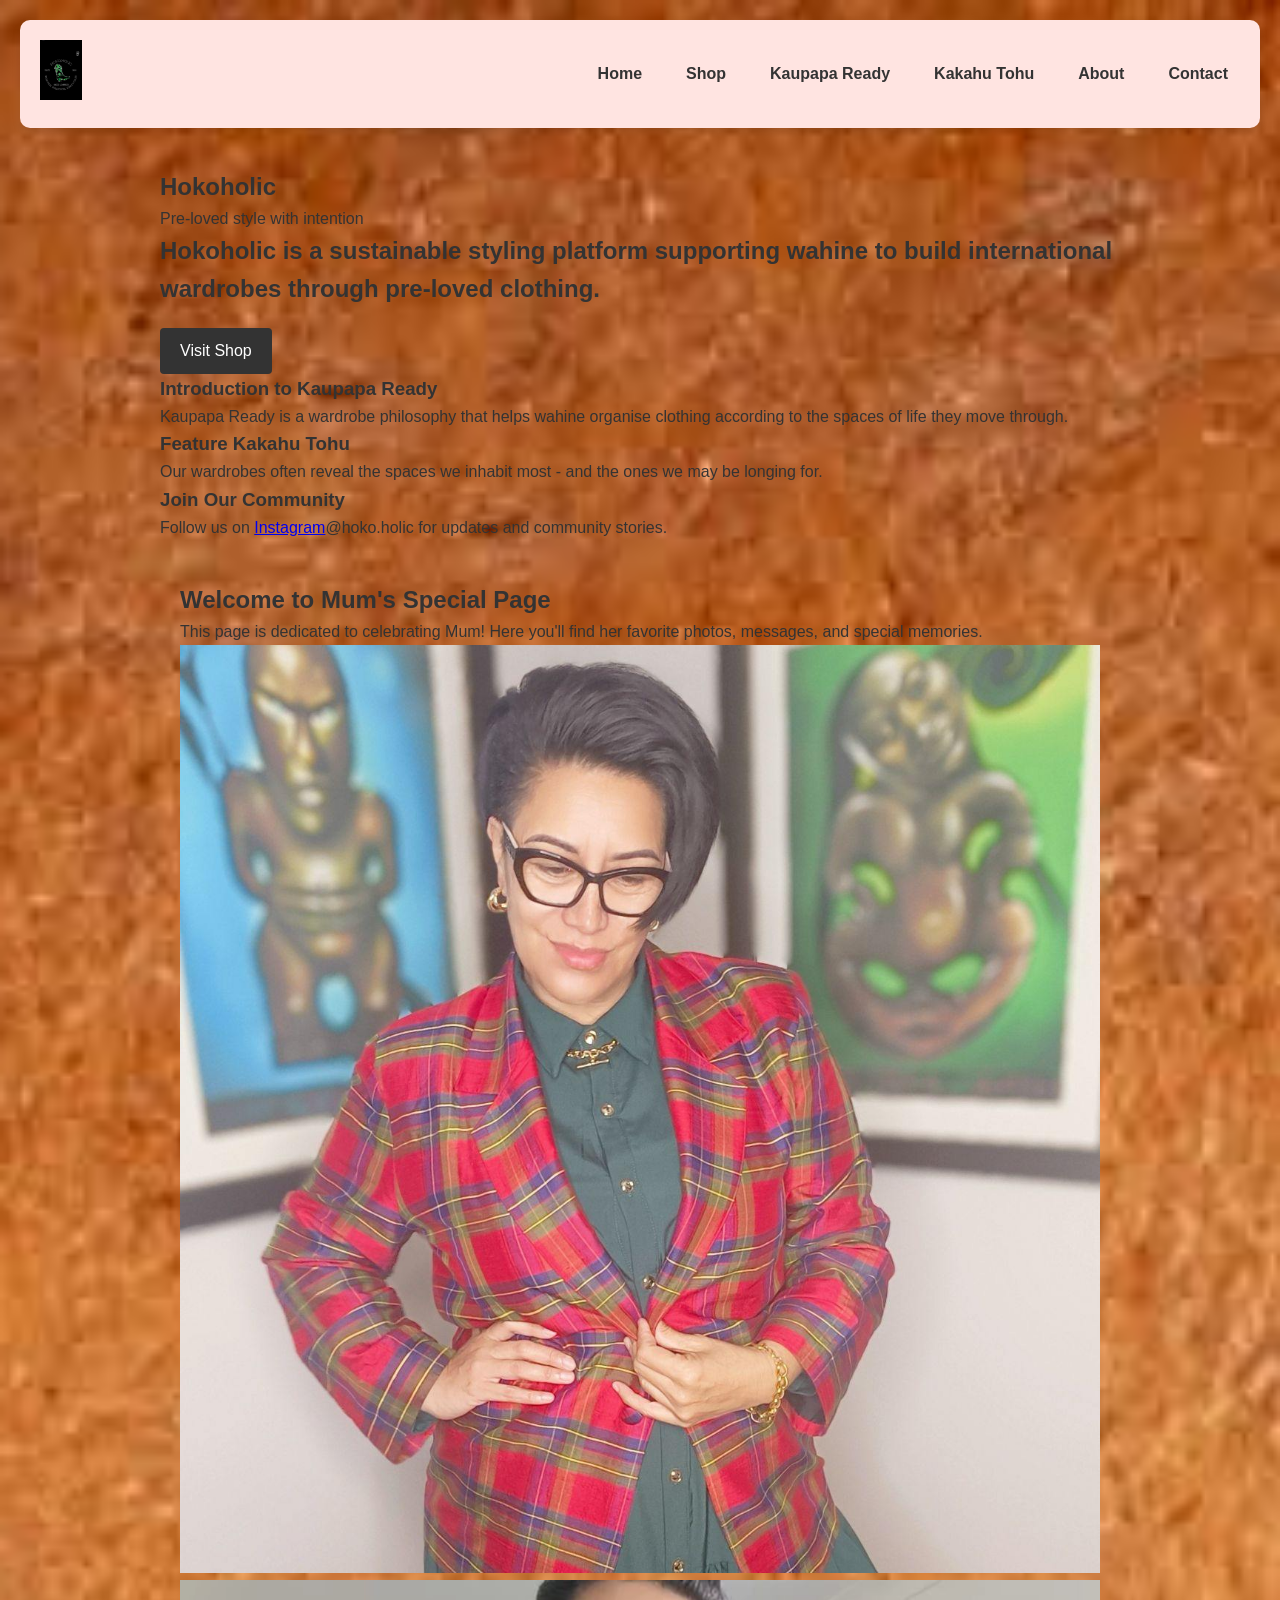
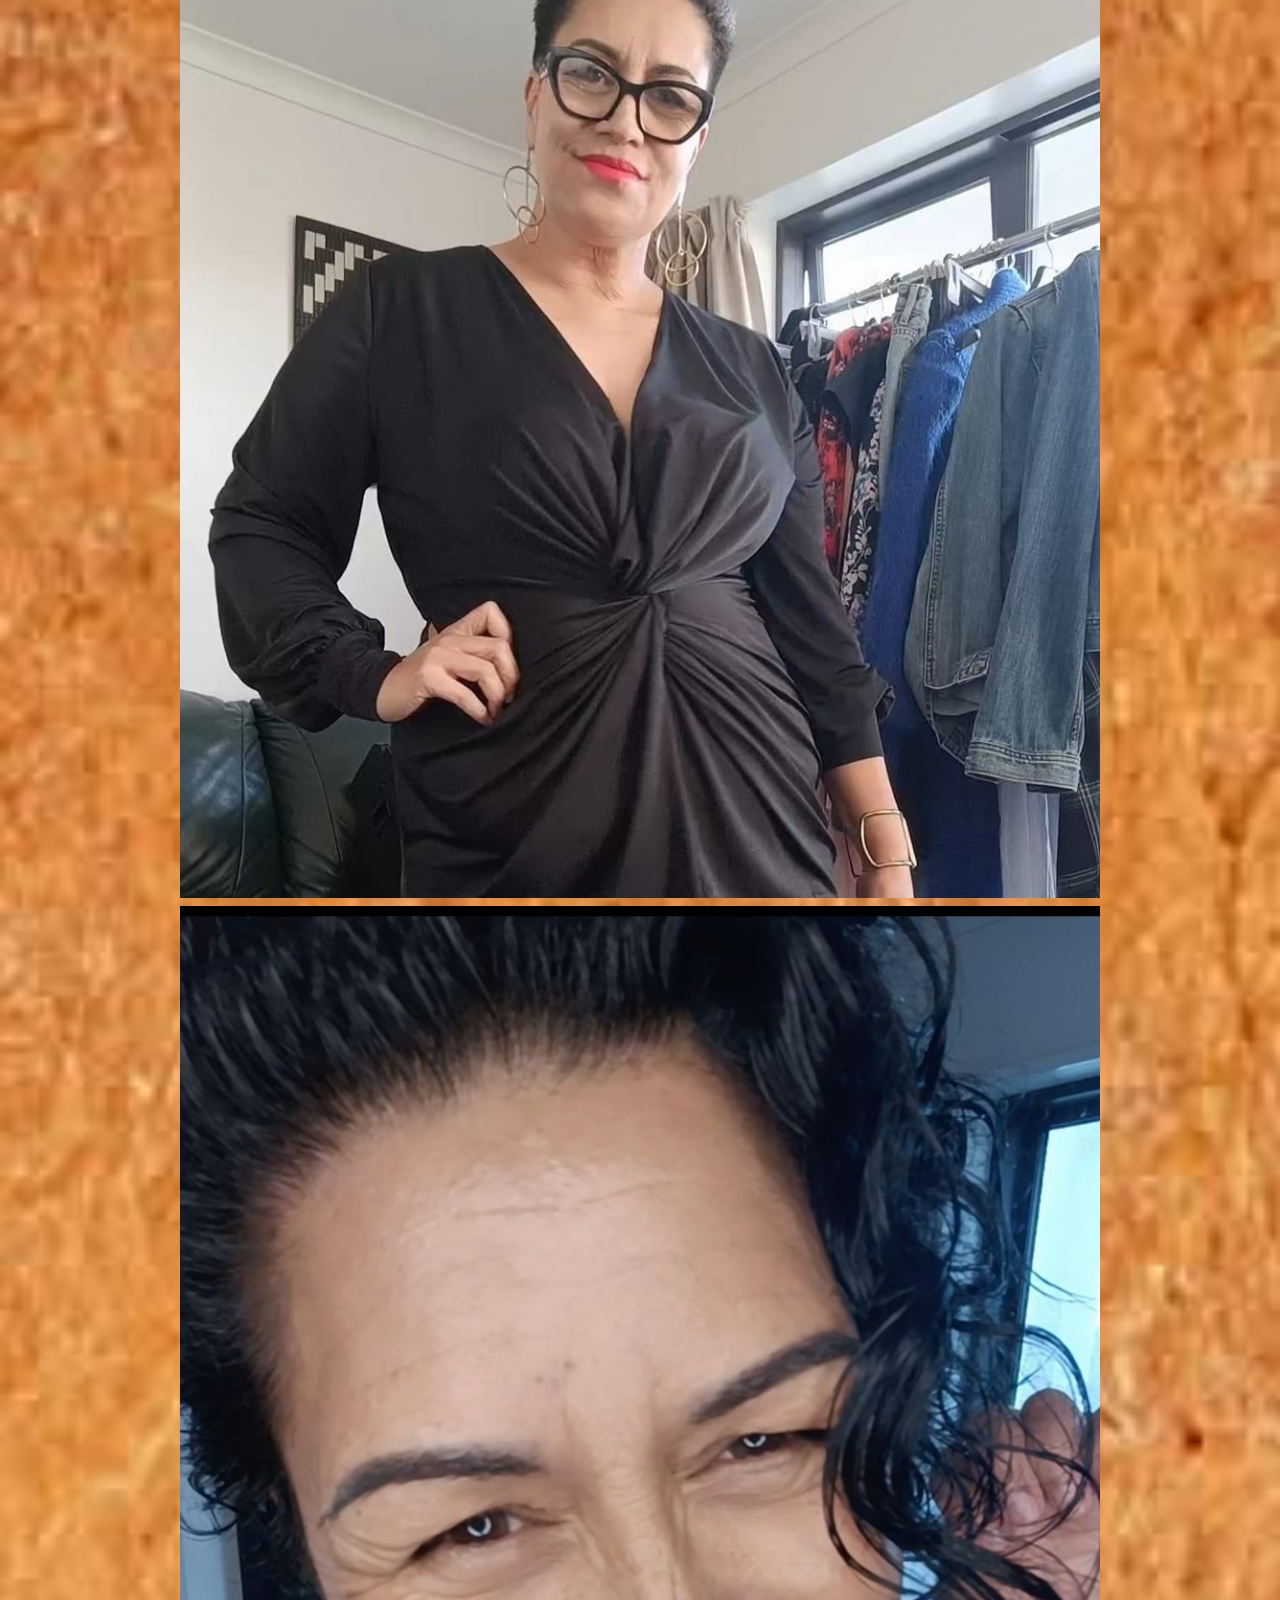
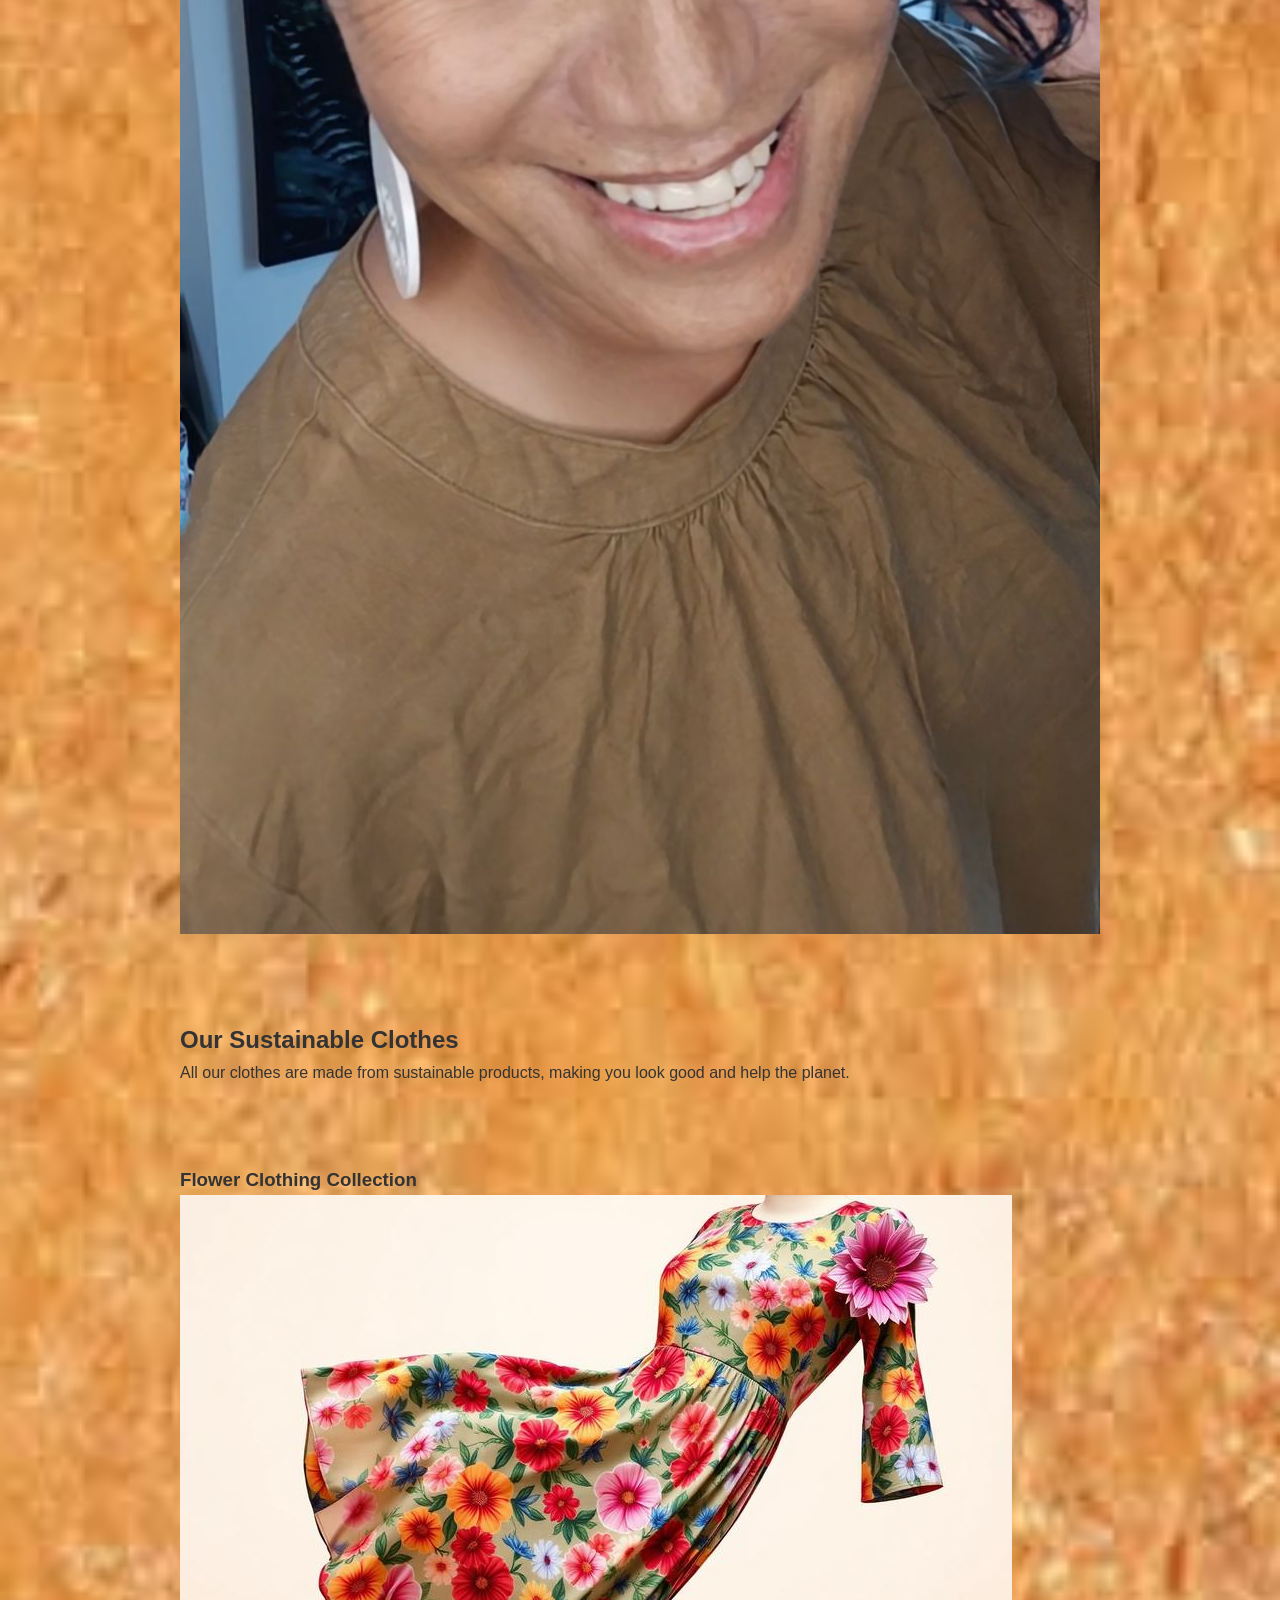
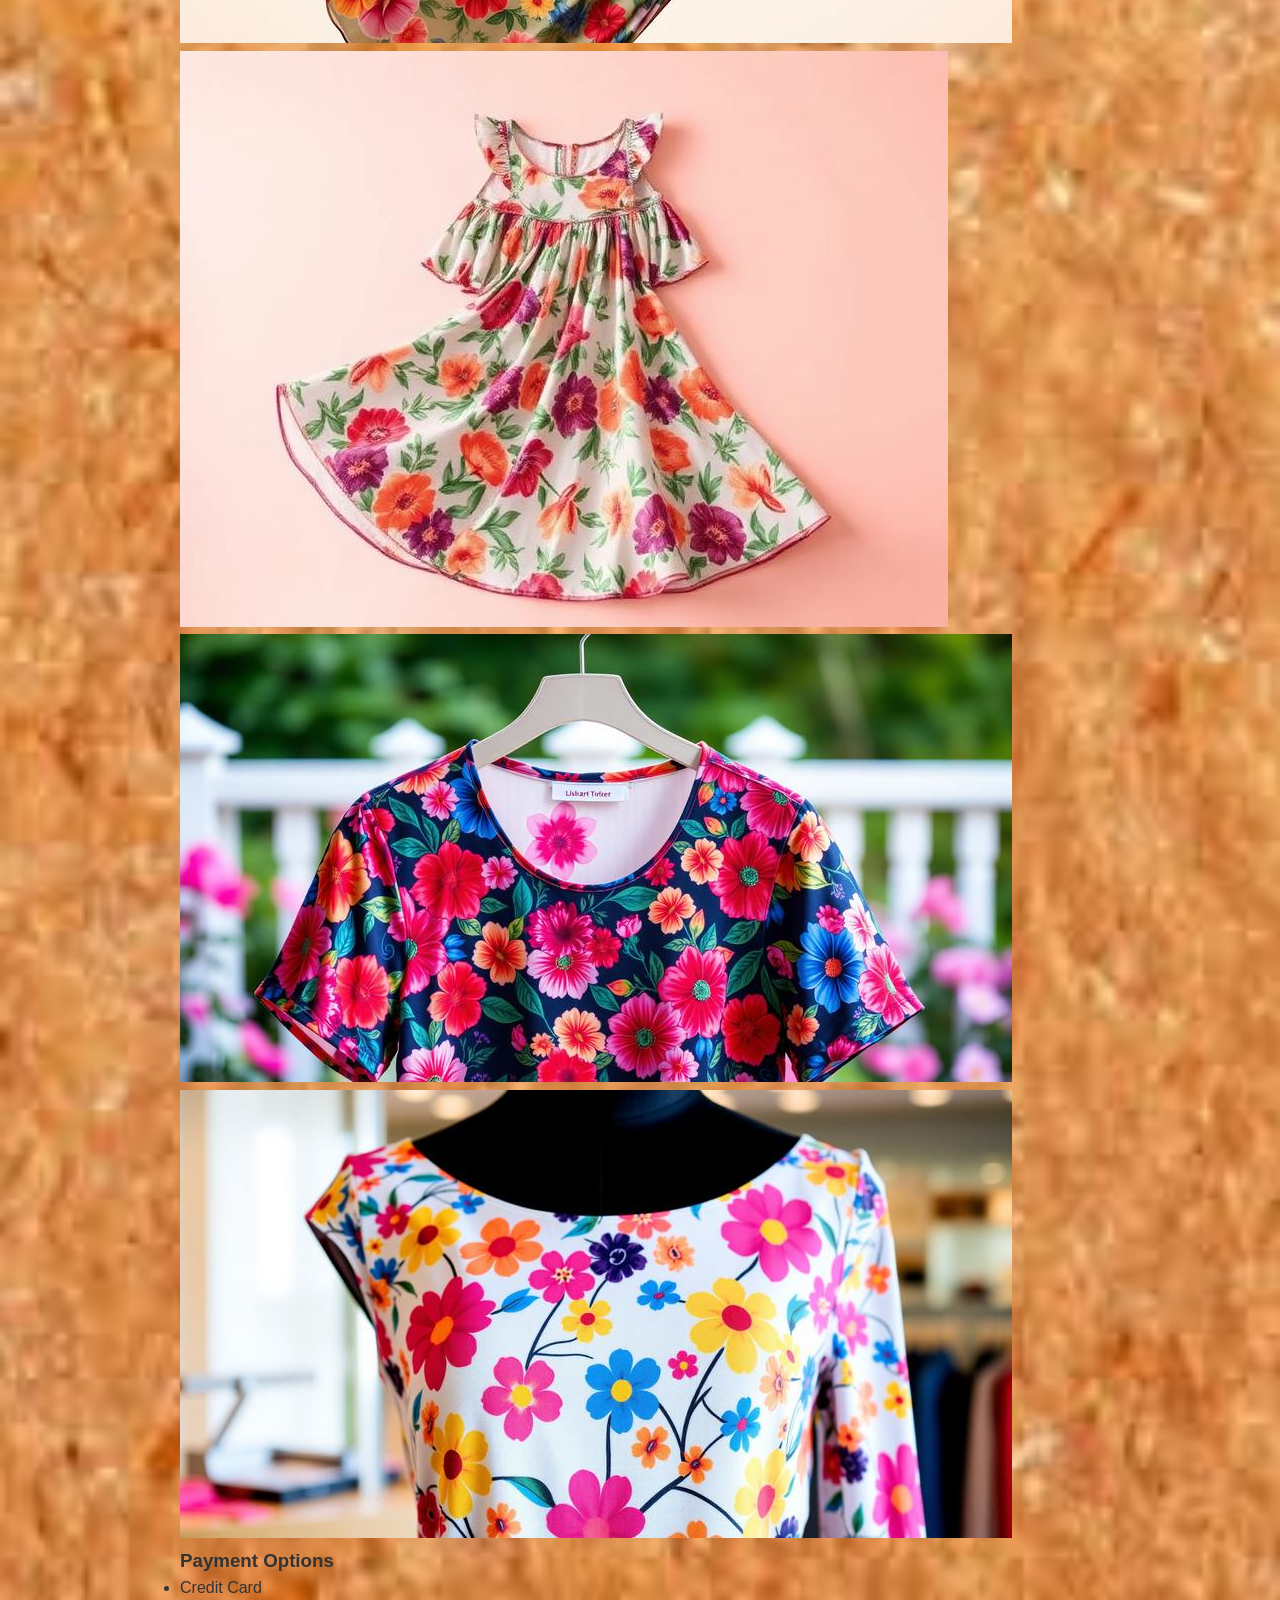
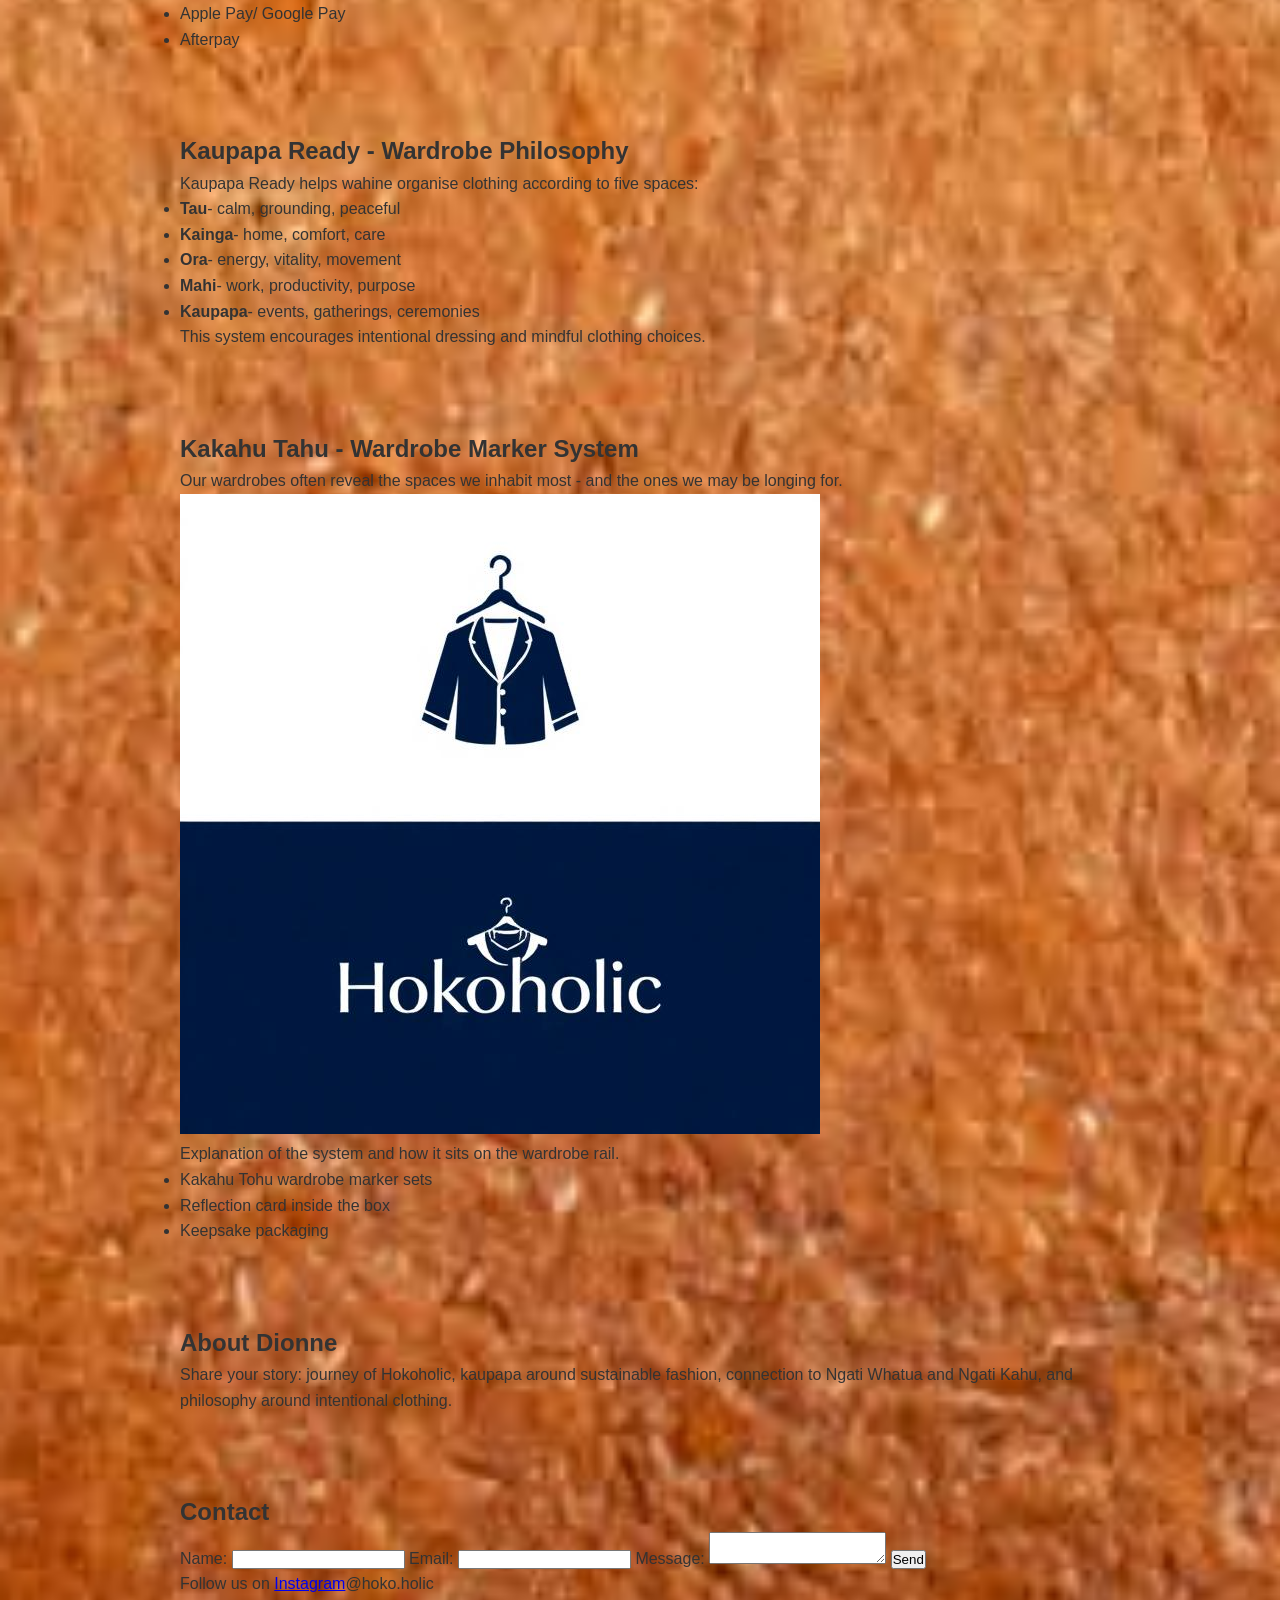
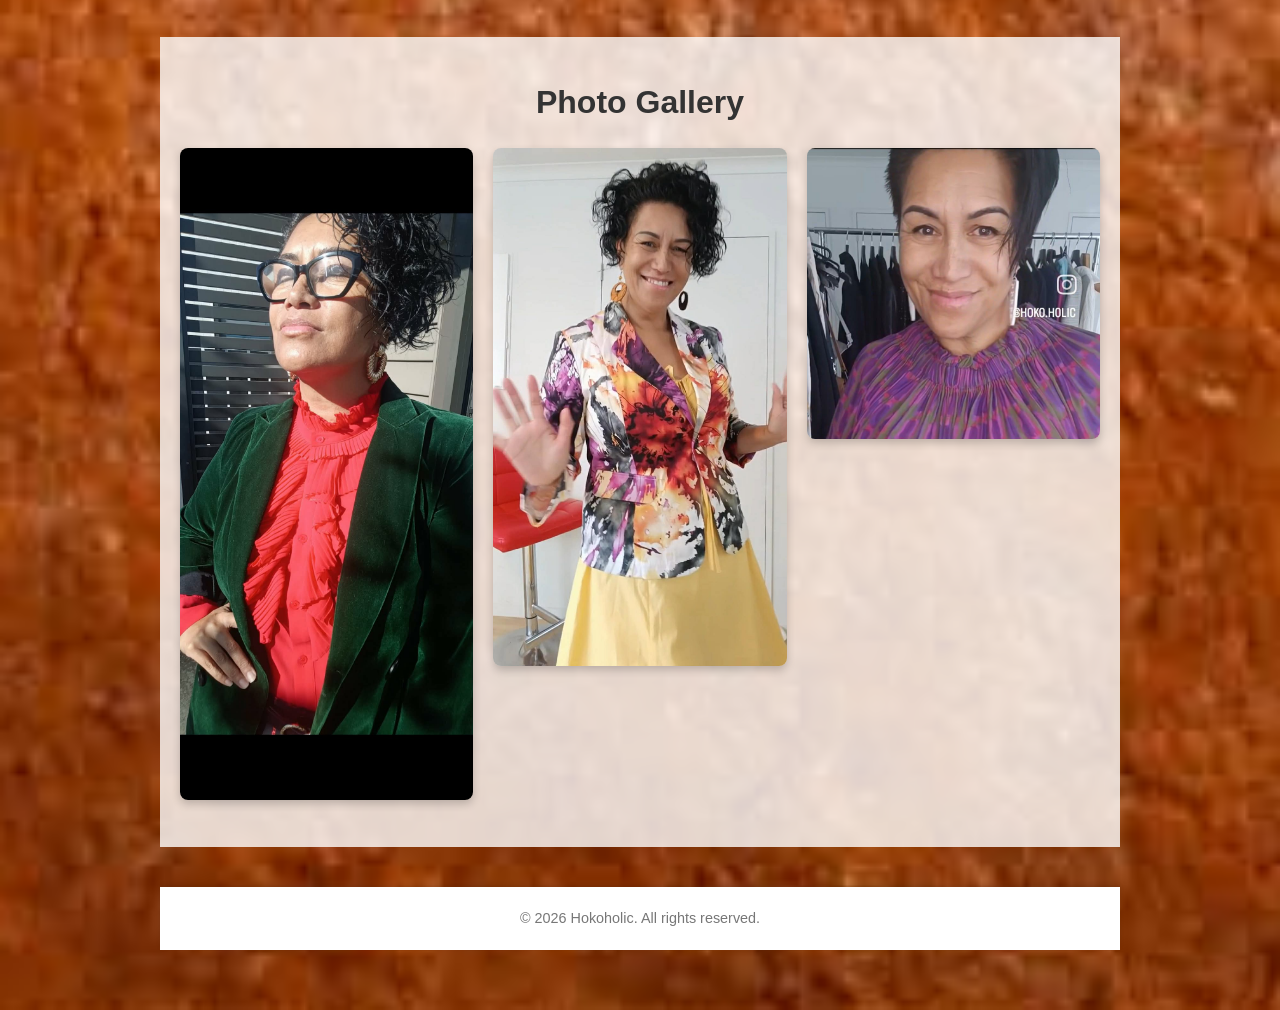
<file: index.html>
<!DOCTYPE html>
<html lang="en">
<head>
    <meta charset="UTF-8">
    <meta name="viewport" content="width=device-width, initial-scale=1.0">
    <title>Hokoholic Clothing</title>
    <link rel="stylesheet" href="styles.css">
    <link rel="stylesheet" href="home.css">
</head>
<body>
    <header>
     <div class="logo">
        <img src="hokoholic logo.jpg" alt="Hokoholic Logo" />

     </div>
     <nav>
        <ul>
            <li><a href="#home">Home</a></li>
            <li><a href="#shop">Shop</a></li>
            <li><a href="#kaupapa ready">Kaupapa Ready</a></li>
            <li><a href="#kakahu-tohu">Kakahu Tohu</a></li>
            <li><a href="#about">About</a></li>
            <li><a href="#contact">Contact</a></li>
        </ul>
     </nav>
     </header>

     <!-- Home/ Introduction Section -->
     <section id="home" class="mum-home">
        <!-- Hero Image with Brand Line -->
        <div class="hero-image">
         <h1>Hokoholic</h1>
         <p>Pre-loved style with intention</p>
        </div>
        <!-- Short intro to Hokoholic -->
        <h2>Hokoholic is a sustainable styling platform supporting wahine to build 
     international wardrobes through pre-loved clothing.</h2>
     <!-- Link to Shop -->
     <a href="#shop" class="btn">Visit Shop</a>
     <!-- Introduction to Kaupapa Ready -->
     <h3>Introduction to Kaupapa Ready</h3>
     <p>Kaupapa Ready is a wardrobe philosophy that helps wahine organise clothing
     according to the spaces of life they move through.</p>
     <!--Feature Kakahu Tohu -->
     <h3>Feature Kakahu Tohu</h3>
     <p>Our wardrobes often reveal the spaces we inhabit most - and the ones we may
     be longing for.</p>
     <!--Instagram/community section -->
     <h3>Join Our Community</h3>
     <p>Follow us on <a href="https://instagram.com/hoko.holic" target="_blank">Instagram</a>@hoko.holic
     for updates and community stories.</p>
     <!-- Mum's Personal Home Content -->
     <section class="mum-home">
        <h2>Welcome to Mum's Special Page</h2>
        <p>This page is dedicated to celebrating Mum! Here you'll find her favorite photos, messages, and special memories.</p>
        <div class="mum-favourites">
            <img src="mums 1.jpg" alt="Mums favourite photo 1">
            <img src="mum.jpg" alt="Mums favourite 2">
            <img src="mum3.jpg" alt="Selfie">
           </div>
           </section>

     <section class="description">
        <h2> Our Sustainable Clothes</h2>
        <p>All our clothes are made from sustainable products, making you look good
       and help the planet.</p>
     </section>

     <!--Product Gallery -->
     <section class="products">
        <h3>Flower Clothing Collection</h3>
        <div class="product-grid">
            <div class="product-item">
            <img src="flower dress 1.jpg" alt="Flower Clothing 1"/>
            </div>
            <div class="product-item">
            <img src="flower dress 2.jpg" alt="Flother Clothing 2">
            </div>
            <div class="product-item">
           <img src="flower top 1.jpg" alt="Flower Top">
            </div>
            <div class="product-item">
           <img src="floral design top.jpg" alt="Floral Top">
            </div>
         </div>
         <!-- Additional shop info -->
         <h3>Payment Options</h3>
         <ul>
            <li>Credit Card</li>
            <li>Apple Pay/ Google Pay</li>
            <li>Afterpay</li>
         </ul>
       </section>

      <!-- Kaupapa Ready -->
      <section id="kaupapa-ready">
        <h2>Kaupapa Ready - Wardrobe Philosophy</h2>
        <p>Kaupapa Ready helps wahine organise clothing according to five spaces:</p>
        <ul>
            <li><strong>Tau</strong>- calm, grounding, peaceful</li>
            <li><strong>Kainga</strong>- home, comfort, care</li>
            <li><strong>Ora</strong>- energy, vitality, movement</li>
            <li><strong>Mahi</strong>- work, productivity, purpose</li>
            <li><strong>Kaupapa</strong>- events, gatherings, ceremonies</li>
        </ul>
        <p>This system encourages intentional dressing and mindful clothing choices.
     </p>
     </section>

     <!-- Kakahu Tohu -->
      <section id="kakahu-tohu">
        <h2>Kakahu Tahu - Wardrobe Marker System</h2>
        <p>Our wardrobes often reveal the spaces we inhabit most - and the ones we may 
        be longing for.</p>
        <img src="kakahu tohu.1.jpg" alt="Kakahu Tohu wardrobe markers" />
        <p>Explanation of the system and how it sits on the wardrobe rail.</p>
        <ul>
            <li>Kakahu Tohu wardrobe marker sets</li>
            <li>Reflection card inside the box</li>
            <li>Keepsake packaging</li>
        </ul>
        </section>

        <!-- About Dionne -->
        <section id="about">
        <h2>About Dionne</h2>
        <p>Share your story: journey of Hokoholic, kaupapa around sustainable fashion,
     connection to Ngati Whatua and Ngati Kahu, and philosophy around intentional clothing.
    </p>
    </section>
     
     <!-- Contact -->
     <section id="contact">
        <h2>Contact</h2>
        <form>
            <label>Name:</label>
            <input type="text" name="name" required />
            <label>Email:</label>
            <input type="email" name="email" required />
            <label>Message:</label>
            <textarea name="message"></textarea>
            <button type="submit">Send</button>
        </form>
        <p>Follow us on <a href="https://instagram.com/hoko.holic" target="_blank">Instagram</a>@hoko.holic
     </p>
      </section>

      <!-- Photo Gallery Section -->
      <section id="photos">
         <h2>Photo Gallery</h2>
         <div class="photo-grid">
            <div class="photo-item">
            <img src="mum in green.jpg" alt="Professional outfit">
            </div>
            <div class="photo-item">
            <img src="happy mum.jpg" alt="Cheerful mum">
           </div>
           <div class="photo-item">
            <img src="mum stylist.jpg" alt="Professional stylist">
           </div>
           <!-- Add more photos as needed -->
         </div>
        </section>

      <!-- Footer -->
     <footer>
        <p>&copy; 2026 Hokoholic. All rights reserved.</p>
     </footer>

     
     </body>
    </html>
</file>
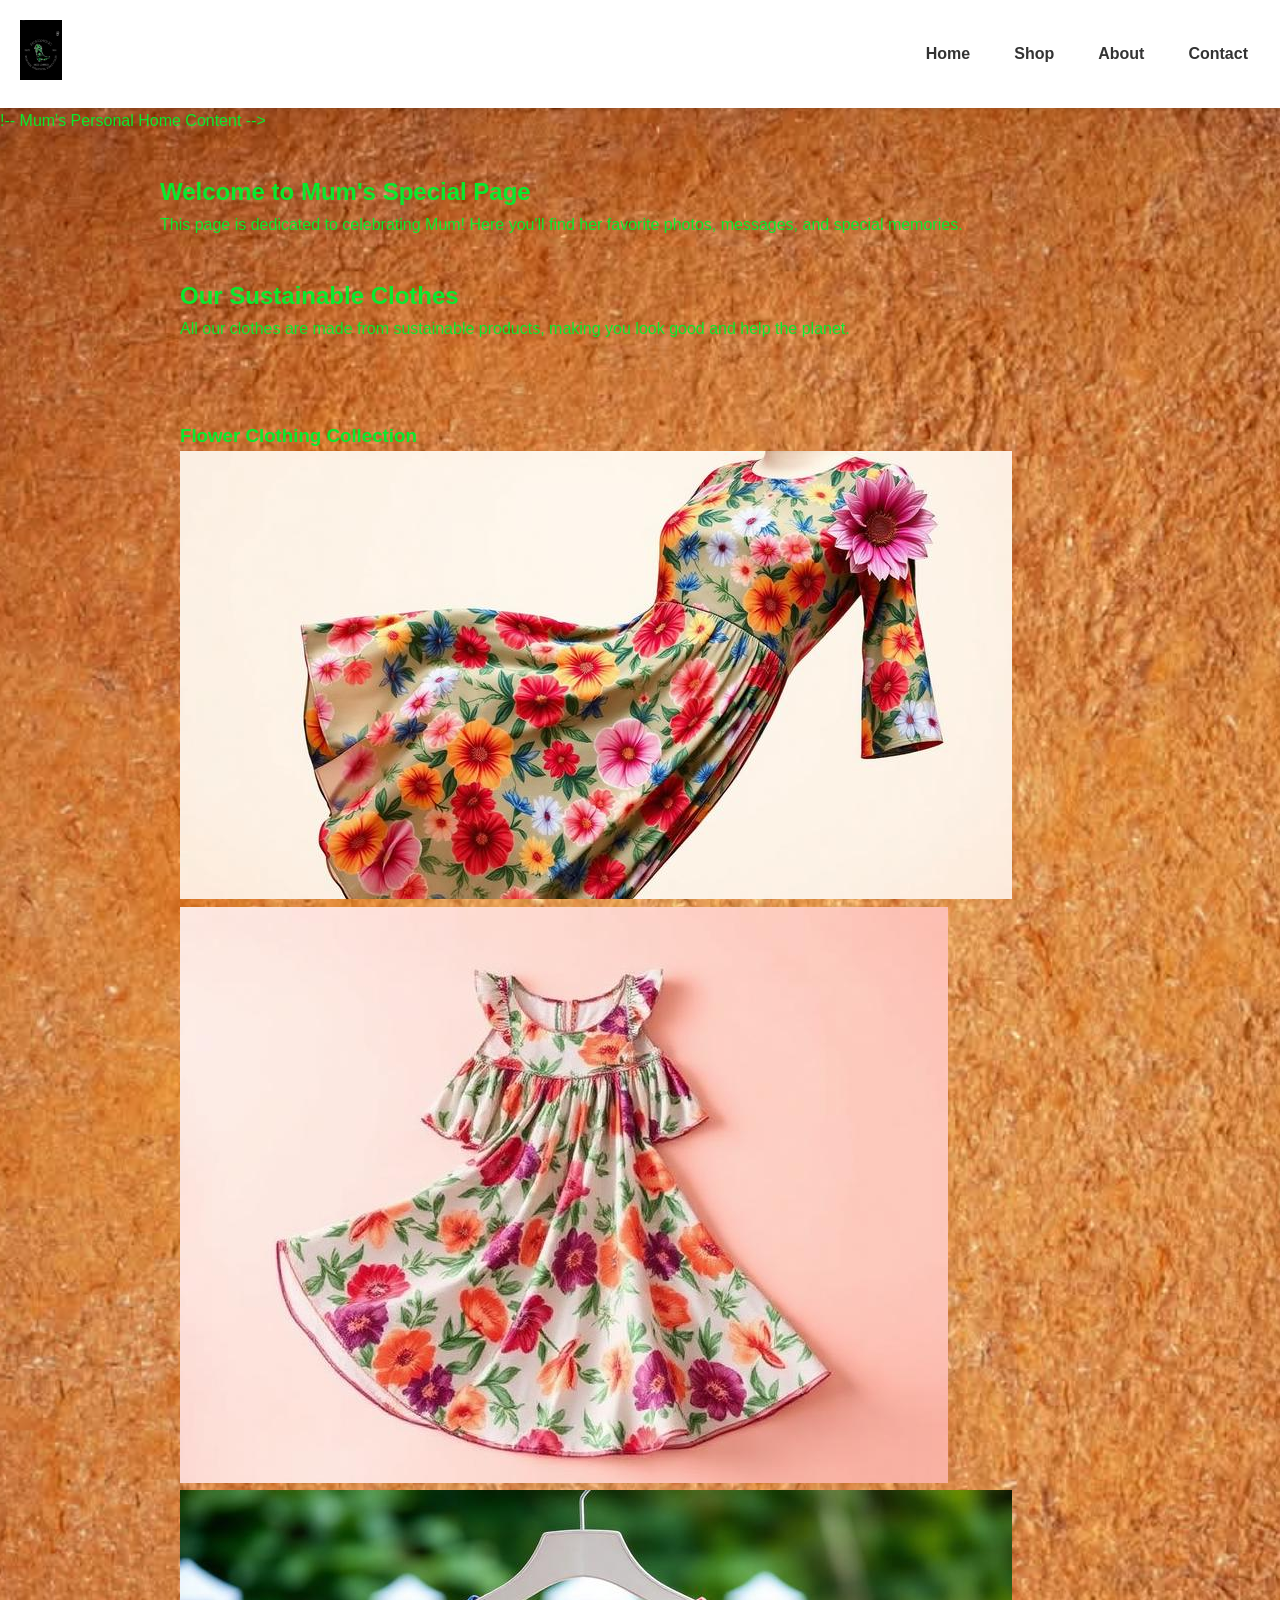
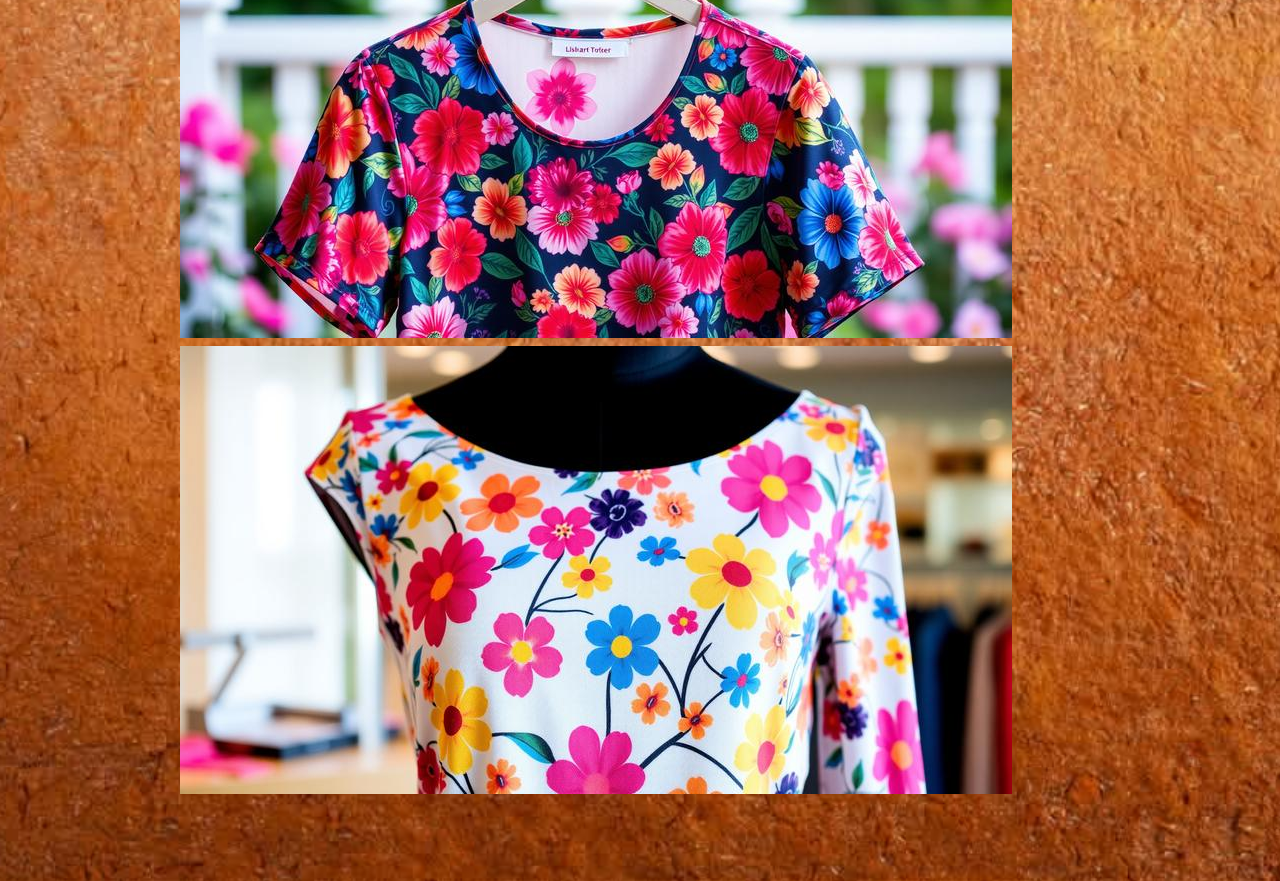
<file: hokoholic website.html>
<!DOCTYPE html>
<html lang="en">
<head>
    <meta charset="UTF-8">
    <meta name="viewport" content="width=device-width, initial-scale=1.0">
    <title>Hokoholic Clothing</title>
    <link rel="stylesheet" href="styles.css">
</head>
<body>
    <header>
     <div class="logo">
        <img src="hokoholic logo.jpg" alt="Hokoholic Logo" />

     </div>
     <nav>
        <ul>
            <li><a href="#">Home</a></li>
            <li><a href="#">Shop</a></li>
            <li><a href="#">About</a></li>
            <li><a href="#">Contact</a></li>
        </ul>
     </nav>
     </header>
     !-- Mum's Personal Home Content -->
    <section class="mum-home">
        <h2>Welcome to Mum's Special Page</h2>
        <p>This page is dedicated to celebrating Mum! Here you'll find her favorite photos, messages, and special memories.</p>

     <section class="description">
        <h2> Our Sustainable Clothes</h2>
        <p>All our clothes are made from sustainable products, making you look good
       and help the planet.</p>
     </section>

     <!--Product Gallery -->
     <section class="products">
        <h3>Flower Clothing Collection</h3>
        <div class="product-grid">
            <div class="product-item">
            <img src="flower dress 1.jpg" alt="Flower Clothing 1"/>
            </div>
            <div class="product-item">
            <img src="flower dress 2.jpg" alt="Flother Clothing 2">
            </div>
            <div class="product-item">
           <img src="flower top 1.jpg" alt="Flower Top">
            </div>
            <div class="product-item">
           <img src="floral design top.jpg" alt="Floral Top">
            </div>
        </div>
       </section>
     </body>
    </html>
</file>
<file: styles.css>
/* Basic Reset */
* {
  margin: 0;
  padding: 0;
  box-sizing: border-box;
}

/* Style the body for better readability */
body {
    background-image: url('background.jpg');
    background-size: cover;
    background-position: center;
    background-repeat: no-repeat;
   font-family: Arial, sans-serif;
   line-height: 1.6;
   background-color: #11e2e9;
   color: #09e92e;
}

/* Header styles */
header {
  background-color: #fff;
  padding: 20px;
  display: flex;
  align-items: center;
  justify-content: space-between;
  box-shadow: 0 2px 4px rgba(0,0,0,0.1);
}

/* Logo styling */
.logo img {
  height: 60px;
  width: auto;
}

/* Navigation styles */
nav ul {
  list-style: none;
  display: flex;
  gap: 20px; /* space between nav items */
}

nav ul li a {
  text-decoration: none;
  color: #333;
  font-weight: bold;
  padding: 8px 12px;
  transition: background-color 0.3s, color 0.3s;
  border-radius: 4px;
}

nav ul li a:hover {
  background-color: #333;
  color: #fff;
}

/* Additional styling for sections */
section {
  padding: 40px 20px;
  max-width: 1000px;
  margin: 0 auto;
}

/* Style for buttons */
.btn {
  display: inline-block;
  padding: 10px 20px;
  background-color: #333;
  color: #fff;
  text-decoration: none;
  border-radius: 4px;
  margin-top: 20px;
  transition: background-color 0.3s;
}

.btn:hover {
  background-color: #555;
}

/* Optional: Style for images in navigation or other elements */
img {
  max-width: 100%;
  height: auto;
}

/* Footer styling */
footer {
  background-color: #fff;
  padding: 20px;
  text-align: center;
  box-shadow: 0 -2px 4px rgba(0,0,0,0.1);
  margin-top: 40px;
}

/* Styles for the photo gallery section */
#photos {
  padding: 40px 20px;
  background-color: rgba(255, 255, 255, 0.8); /* semi-transparent background for readability */
  text-align: center;
}

#photos h2 {
  margin-bottom: 20px;
  font-size: 2em;
}

.photo-grid {
  display: grid;
  grid-template-columns: repeat(auto-fit, minmax(200px, 1fr));
  gap: 20px;
  max-width: 1200px;
  margin: 0 auto;
}

.photo-item img {
  width: 100%;
  height: auto;
  border-radius: 8px;
  box-shadow: 0 4px 8px rgba(0,0,0,0.2);
  transition: transform 0.3s;
}

.photo-item img:hover {
  transform: scale(1.05);
}
</file>
<file: home.css>
/* General body styles */
body {
    font-family: 'Segoe UI', Tahoma, Geneva, Verdana, sans-serif;
    background-color: #fafafa;
    color: #333;
    margin: 0;
    padding: 20px;
}

/* Header styles */
header {
    background-color: #ffe4e1;
    padding: 20px;
    text-align: center;
    border-radius: 10px;
    box-shadow: 0 4px 8px rgba(0,0,0,0.1);
}

header h1 {
    font-size: 2.5em;
    margin-bottom: 10px;
}

header p {
    font-size: 1.2em;
    color: #555;
}

/* Welcome section styles */
.welcome {
    margin-top: 30px;
    background-color: #fff0f5;
    padding: 20px;
    border-radius: 10px;
    box-shadow: 0 4px 8px rgba(0,0,0,0.05);
    max-width: 800px;
    margin-left: auto;
    margin-right: auto;
}

.welcome h2 {
    margin-bottom: 15px;
    color: #d2691e;
}

/* Photos or favorite things */
.favorites {
    display: flex;
    flex-wrap: wrap;
    gap: 15px;
    justify-content: center;
    margin-top: 20px;
}

.favorites img {
    width: 150px;
    height: 150px;
    object-fit: cover;
    border-radius: 10px;
    border: 2px solid #ccc;
    transition: transform 0.3s, border-color 0.3s;
}

.favorites img:hover {
    transform: scale(1.05);
    border-color: #ffa07a;
}

/* Footer styles */
footer {
    margin-top: 40px;
    text-align: center;
    font-size: 0.9em;
    color: #777;
}
</file>
